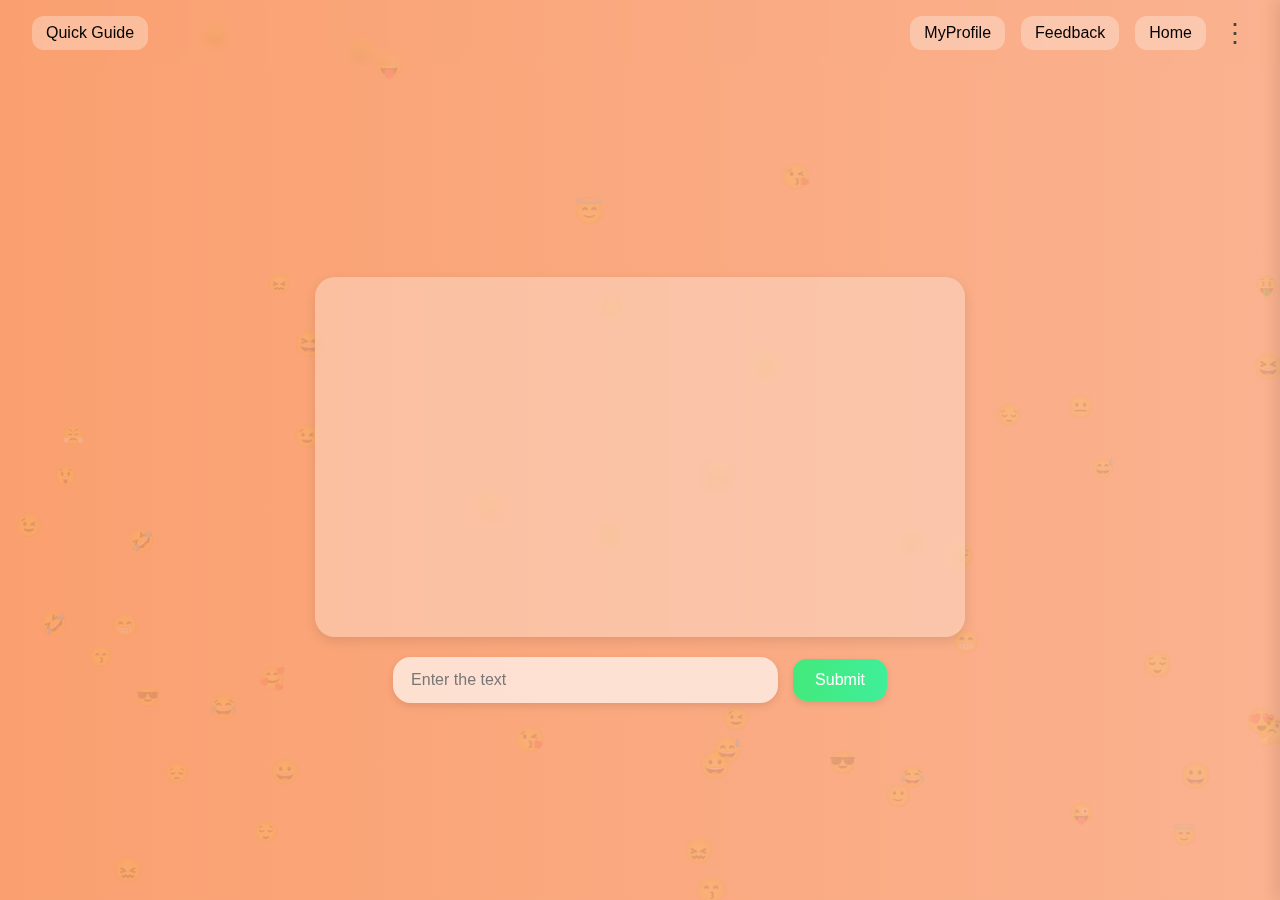
<file: index.html>
<!DOCTYPE html>
<html lang="en">
<head>
  <meta charset="UTF-8" />
  <meta name="viewport" content="width=device-width, initial-scale=1.0"/>
  <title>text emotion detection</title>
  <link rel="stylesheet" href="text.css"> 
</head>
<body>
  
  <div class="main-wrapper">

    <div class="emoji-layer" id="emojiLayer"></div>

  <div class="nav-bar">
    <div class="summary-container">
      <div class="summary-btn">Quick Guide</div>
      <div class="summary-tooltip">
        Step 1 -> Enter the text to be analyzed in the text box. <br/> 
        <br/> Step 2-> After entering simply press the submit button. <br/> 
        <br/> Step 3-> Wait for result and there's how its done :)
      </div>
    </div>
    <div class="nav-menu" id="navMenu">
      <div class="nav-item">MyProfile</div>
      <div class="nav-item">Feedback</div>
      <div class="nav-item">Home</div>
      <div class="menu-icon" onclick="toggleMenu()">⋮</div>
    </div>
  </div>

  <div class="side-menu" id="sideMenu">
    <div class="side-close" onclick="toggleMenu()">✖</div>
    <ul>
      <li class="side-option">Terms & Conditions</li>
      <li class="side-option">FAQs</li>
      <li class="side-option">Help & Forums</li>
    </ul>
  </div>

  <div class="page-content">
    <div class="display-box">
      <div class="result-text one" id="outputText"></div>
      <div class="result-emoji" id="outputEmoji"></div>
    </div>
    <div class="input-section">
      <input class="input-text" type="text" placeholder="Enter the text" />
      <button class="submit-btn">Submit</button>
    </div>
  </div>

  <div id="warningPopup" class="popup-overlay hidden">
  <div class="popup-box">
    <p>Minimum characters requirement not met!</p>
    <button onclick="closeWarning()">OK</button>
  </div>
</div>

<!-- Loading Popup -->
<div id="loadingPopup" class="popup-overlay hidden">
  <div class="popup-box">
    <p>Loading up...</p>
    <div class="loading-bar">
      <div class="loading-fill"></div>
    </div>
  </div>
</div>

  </div>

  <script src="text_page.js"></script>

</body>
</html>
</file>
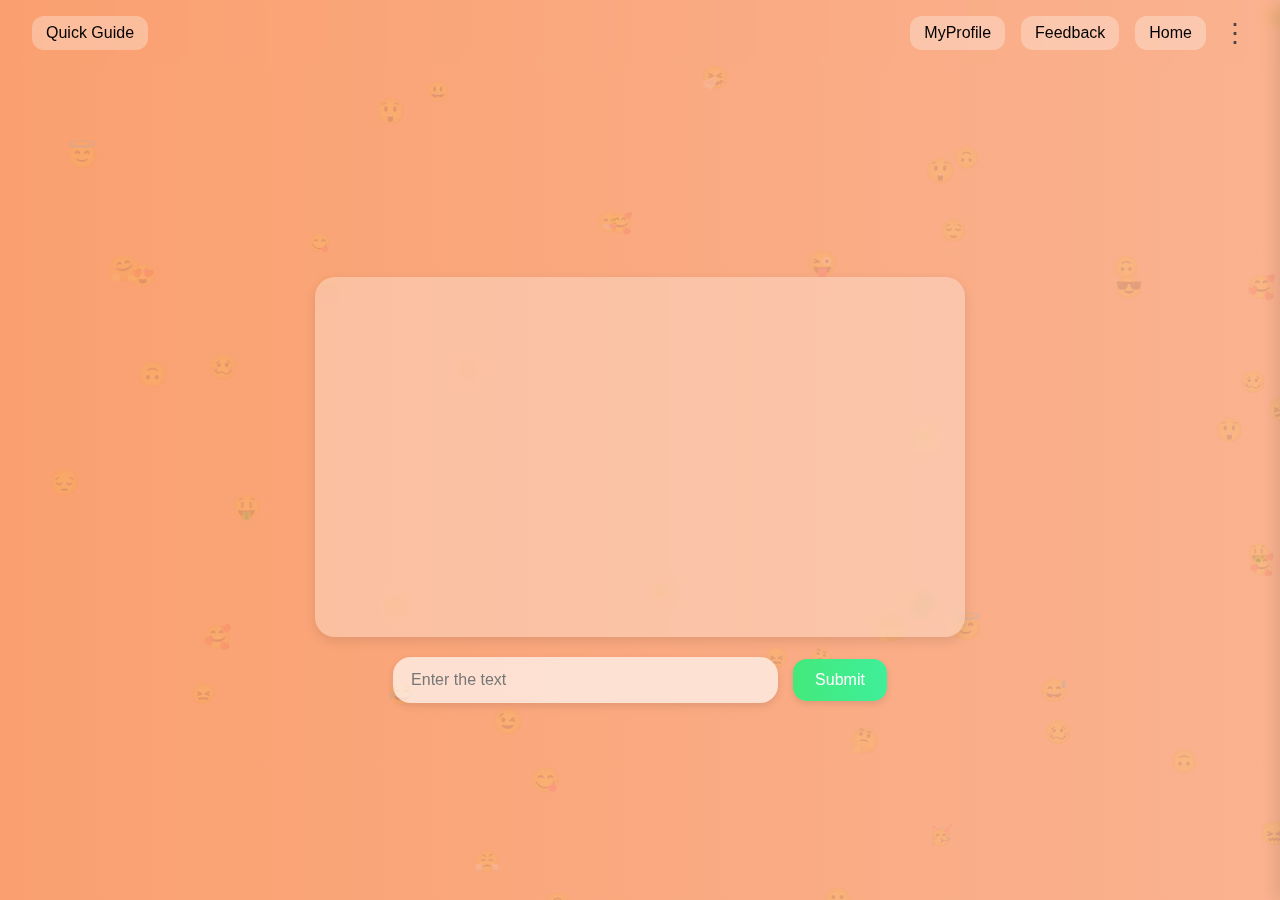
<file: final_text_page.html>
<!DOCTYPE html>
<html lang="en">
<head>
  <meta charset="UTF-8" />
  <meta name="viewport" content="width=device-width, initial-scale=1.0"/>
  <title>text emotion detection</title>
  <link rel="stylesheet" href="text.css"> 
</head>
<body>
  
  <div class="main-wrapper">

    <div class="emoji-layer" id="emojiLayer"></div>

  <div class="nav-bar">
    <div class="summary-container">
      <div class="summary-btn">Quick Guide</div>
      <div class="summary-tooltip">
        Step 1 -> Enter the text to be analyzed in the text box. <br/> 
        <br/> Step 2-> After entering simply press the submit button. <br/> 
        <br/> Step 3-> Wait for result and there's how its done :)
      </div>
    </div>
    <div class="nav-menu" id="navMenu">
      <div class="nav-item">MyProfile</div>
      <div class="nav-item">Feedback</div>
      <div class="nav-item">Home</div>
      <div class="menu-icon" onclick="toggleMenu()">⋮</div>
    </div>
  </div>

  <div class="side-menu" id="sideMenu">
    <div class="side-close" onclick="toggleMenu()">✖</div>
    <ul>
      <li class="side-option">Terms & Conditions</li>
      <li class="side-option">FAQs</li>
      <li class="side-option">Help & Forums</li>
    </ul>
  </div>

  <div class="page-content">
    <div class="display-box">
      <div class="result-text one" id="outputText"></div>
      <div class="result-emoji" id="outputEmoji"></div>
    </div>
    <div class="input-section">
      <input class="input-text" type="text" placeholder="Enter the text" />
      <button class="submit-btn">Submit</button>
    </div>
  </div>

  <div id="warningPopup" class="popup-overlay hidden">
  <div class="popup-box">
    <p>Minimum characters requirement not met!</p>
    <button onclick="closeWarning()">OK</button>
  </div>
</div>

<!-- Loading Popup -->
<div id="loadingPopup" class="popup-overlay hidden">
  <div class="popup-box">
    <p>Loading the results...</p>
    <div class="loading-bar">
      <div class="loading-fill"></div>
    </div>
  </div>
</div>

  </div>

  <script src="text_page.js"></script>

</body>
</html>
</file>
<file: text.css>
* { margin: 0; padding: 0; box-sizing: border-box; }
    html, body { height: 100%; font-family: 'Segoe UI', sans-serif; scroll-behavior: smooth; }

    
    body::before {
      content: '';
      position: fixed; top: 0; left: 0;
      width: 100%; height: 100%;
      z-index: -3;
      background: linear-gradient(270deg, #fbf26c, #fad0c4, #f978d4, #a18cd1, #fbc2eb, #fad0c4, #faa070);
      background-size: 1600% 1600%;
      animation: vibrantFlow 18s ease-in-out infinite;
    }

    @keyframes vibrantFlow {
      0% { background-position: 0% 50% }
      50% { background-position: 100% 50% }
      100% { background-position: 0% 50% }
    }


    .emoji-layer {
      position: fixed;
      top: 0; left: 0;
      width: 100%; height: 100%;
      z-index: -2;
      pointer-events: none;
    }

    .emoji {
      position: absolute;
      font-size: 22px;
      opacity: 0.12;
      animation: floatUp 20s linear infinite;
    }

    @keyframes floatUp {
      0% { transform: translateY(100vh); }
      100% { transform: translateY(-10vh); }
    }

    
    .nav-bar {
      position: fixed;
      top: 0; left: 0;
      width: 100%;
      padding: 16px 32px;
      display: flex;
      justify-content: space-between;
      align-items: center;
      z-index: 10;
      background-color: transparent;
      backdrop-filter: blur(4px);
    }

    .summary-container { position: relative; }
    .summary-btn {
      padding: 8px 14px;
      background: rgba(255,255,255,0.3);
      border-radius: 12px;
      backdrop-filter: blur(5px);
      cursor: pointer;
      transition: 0.3s;
    }

    .summary-tooltip {
      position: absolute;
      top: 120%; left: 0;
      background: #ffffffdd;
      padding: 12px;
      width: 260px;
      border-radius: 10px;
      opacity: 0;
      pointer-events: none;
      transform: translateY(10px);
      transition: 0.4s;
    }

    .summary-container:hover .summary-tooltip {
      opacity: 1;
      transform: translateY(0);
      pointer-events: auto;
    }

    .nav-menu {
        display: flex;
        gap: 16px;
        align-items: center;
        transition: transform 0.4s ease, opacity 0.4s ease;
        transform: translateX(0);
        opacity: 1;
    }

    .nav-menu.hidden-slide {
        transform: translateX(100%);
        opacity: 0;
        pointer-events: none;
    }

    .nav-item {
      padding: 8px 14px;
      background: rgba(255,255,255,0.3);
      border-radius: 12px;
      backdrop-filter: blur(5px);
      cursor: pointer;
      transition: transform 0.3s ease;
    }

    .nav-item:hover {
      transform: scale(1.1);
    }

    .menu-icon {
      font-size: 26px;
      color: #444;
      cursor: pointer;
    }

    .side-menu {
      position: fixed;
      top: 0;
      right: -300px;
      width: 300px;
      height: 100%;
      background: #ffffff;
      box-shadow: -4px 0 15px rgba(0, 0, 0, 0.1);
      padding: 40px 20px;
      z-index: 20;
      transition: right 0.4s ease;
    }

    .side-menu.open { right: 0; }

    .side-close {
      position: absolute;
      top: 12px;
      right: 16px;
      font-size: 24px;
      cursor: pointer;
    }

    .side-menu ul {
      list-style: none;
      padding: 0;
      margin-top: 40px;
    }

    .side-option {
      background: rgba(0, 0, 0, 0.04);
      border-radius: 10px;
      padding: 12px 16px;
      margin-bottom: 14px;
      cursor: pointer;
      transition: background 0.3s ease;
    }

    .side-option:hover {
      background: rgba(249, 1, 42, 0.08);
    }

    .page-content {
      display: flex;
      flex-direction: column;
      align-items: center;
      justify-content: center;
      height: 100vh;
      padding-top: 80px;
    }

    .display-box {
      width: 650px;
      height: 360px;
      background: rgba(255, 255, 255, 0.3);
      border-radius: 20px;
      backdrop-filter: blur(6px);
      margin-bottom: 20px;
      box-shadow: 0 4px 12px rgba(0, 0, 0, 0.1);
    }

    .input-section {
      display: flex;
      align-items: center;
    }

    .input-text {
      width: 385px;
      padding: 14px 18px;
      font-size: 1rem;
      border: none;
      border-radius: 18px;
      outline: none;
      background: rgba(255, 255, 255, 0.65);
      box-shadow: 0 3px 8px rgba(0,0,0,0.1);
    }

    .input-text::placeholder {
      color: #777;
    }

    .submit-btn {
    margin-left: 15px;
    padding: 12px 22px;
    font-size: 1rem;
    border: none;
    border-radius: 14px;
    cursor: pointer;
    color: white;
    background: linear-gradient(270deg, #43e97b, #38f9d7, #43e97b);
    background-size: 600% 600%;
    animation: submitFlow 16s ease-in-out infinite;
    box-shadow: 0 3px 6px rgba(0,0,0,0.1);
    backdrop-filter: blur(4px);
    transition: background 0.5s ease;
    }

@keyframes submitFlow {
  0% { background-position: 0% 50%; }
  50% { background-position: 100% 50%; }
  100% { background-position: 0% 50%; }
}

  .submit-btn:hover 
  {
    transform: scale(1.05);
  }
  .submit-btn:active
  {
    transform: scale(1);
  }

  .click-bubble {
  position: fixed;
  width: 18px;
  height: 18px;
  background: rgba(0, 0, 0, 0.3);
  border-radius: 50%;
  animation: bubbleAnim 0.3s ease-out forwards;
  pointer-events: none;
  z-index: 9999;
}

@keyframes bubbleAnim 
{
  0% {
    transform: scale(0.6);
    opacity: 0.9;
  }
  100% {
    transform: scale(2.1);
    opacity: 0;
  }
}

.display-box {
  display: flex;
  align-items: center;
  justify-content: center;
  text-align: center;
}

.result-container {
  display: flex;
  align-items: center;
  gap: 20px; /* spacing between text and emoji */
}

.result-text {
  margin-top: -60px;
  font-size: 120px;
  font-weight: bold;
  padding: 20px 30px;
  border-radius: 20px;
  text-shadow: 0 2px 5px rgba(0,0,0, 0.15);
  color:  linear-gradient(260dg,#fbf26c,#ff006e, #8338ec);
  background-size: 1600% 1600%;
  -webkit-background-clip: text;
  background-clip: text;
  animation:vibrantFlow 18s ease-in-out infinite;
}

.result-emoji {
  margin-top: -42px;
  font-size: 110px;
  line-height: 1;
}

.popup-overlay {
  position: fixed;
  top: 0; left: 0;
  width: 100%; height: 100%;
  background: rgba(255, 255, 255, 0.3);
  backdrop-filter: blur(5px);
  display: flex;
  justify-content: center;
  align-items: center;
  z-index: 999;
  animation: vibrantFlow 18s ease-in-out infinite;
}

.popup-box {
  background: rgba(255, 255, 255, 0.65);
  padding: 24px 28px;
  border-radius: 18px;
  box-shadow: 0 3px 10px rgba(0,0,0,0.15);
  text-align: center;
  transform: scale(0.85);
  opacity: 0;
}

.popup-box.animate-in {
  animation: popupForward 0.3s ease-out forwards;
}

.popup-box.animate-out {
  animation: popupBackward 0.3s ease-out forwards;
}

@keyframes popupForward {
  0% {
    transform: scale(0.85);
    opacity: 0;
  }
  100% {
    transform: scale(1);
    opacity: 1;
  }
}

@keyframes popupBackward {
  0% {
    transform: scale(1);
    opacity: 1;
  }
  100% {
    transform: scale(0.85);
    opacity: 0;
  }
}

.popup-box button {
  margin-top: 15px;
  padding: 10px 20px;
  border: none;
  border-radius: 14px;
  background: linear-gradient(270deg, #ff9a9e, #fbc2eb);
  background-size: 400% 400%;
  animation: vibrantFlow 4s ease infinite;
  color: white;
  cursor: pointer;
}

.loading-bar {
  width: 100%;
  height: 10px;
  border-radius: 8px;
  background: rgba(0,0,0,0.1);
  margin-top: 16px;
  overflow: hidden;
}

.loading-fill {
  height: 100%;
  width: 0%;
  background: linear-gradient(270deg, #87efaa, #12f15c);
  animation: fillBar 5s linear forwards;
}

@keyframes fillBar {
  0% { width: 0%; }
  100% { width: 100%; }
}

.hidden {
  display: none;
}
</file>
